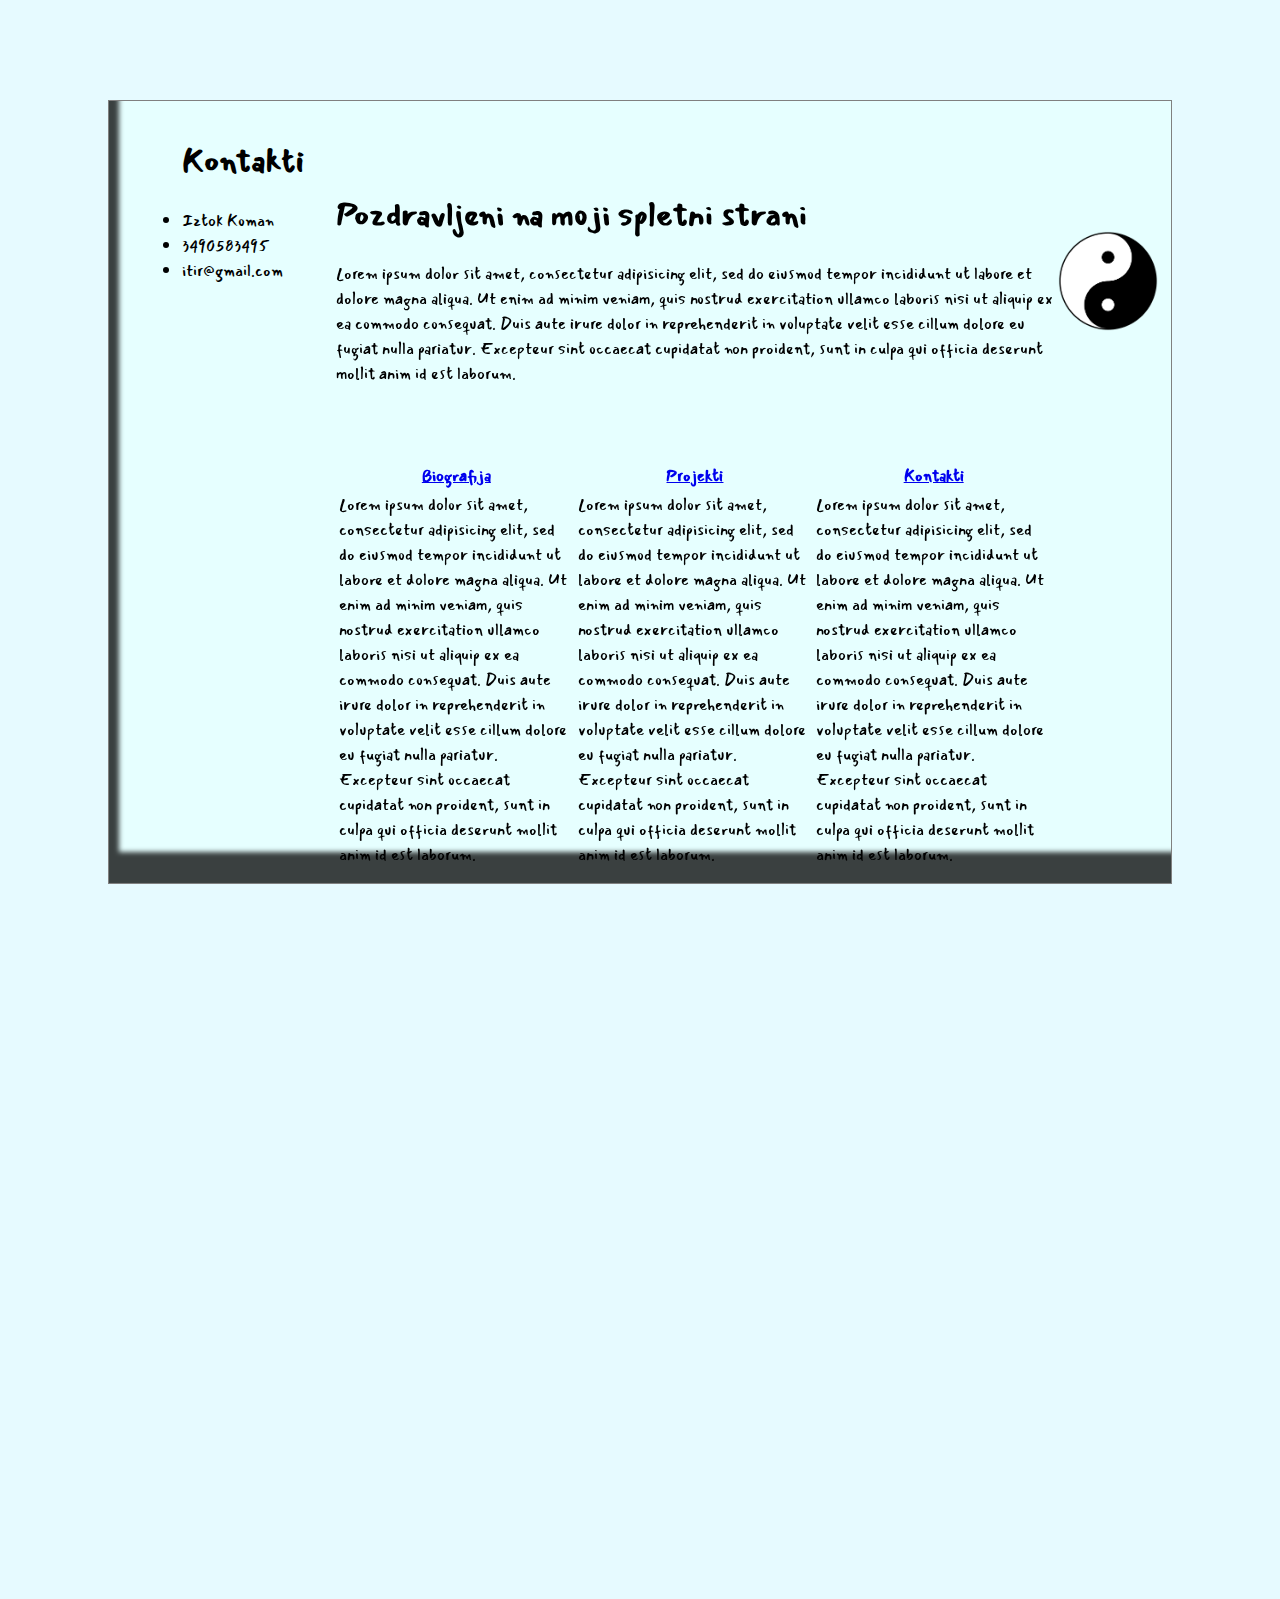
<file: index.html>
<!DOCTYPE html>
<html lang="en" dir="ltr">

<head>
  <link href="https://fonts.googleapis.com/css?family=Mansalva&display=swap" rel="stylesheet">
  <meta charset="utf-8">
  <title>Home</title>
  <style media="screen">
  #vsebina {
margin:100px;
color: black;
border-style: solid;
border-width: 1px;
background-color: hsl(180, 100%, 95%);
padding: 10px;
padding-left: 30px;
-webkit-box-shadow: inset 10px -31px 5px 0px rgba(0,0,0,0.75);
-moz-box-shadow: inset 10px -31px 5px 0px rgba(0,0,0,0.75);
box-shadow: inset 10px -31px 5px 0px rgba(0,0,0,0.75);



  }
  #slika {
margin-left: :20px;
  }
    #naslov {
color: black;
  }
  #ozadje{
background-color: #e6faff;
font-family: 'Mansalva', cursive;
  }


  </style>
</head>

<body id="ozadje">

  <table id="vsebina">
    <tr>
      <td>
        <ul>
          <h1>Kontakti</h1>
          <li>Iztok Koman</li>
          <li>3490583495</li>
          <li>itir@gmail.com</li>
          <iframe width="150" height="150" src="https://www.youtube.com/embed/CwAMtwBb0T4" frameborder="0" allow="accelerometer; autoplay; encrypted-media; gyroscope; picture-in-picture" allowfullscreen></iframe>
        </ul>
      </td>
      <td>
        <h1 id="naslov">Pozdravljeni na moji spletni strani</h1>
        <p>Lorem ipsum dolor sit amet, consectetur adipisicing elit, sed do eiusmod tempor incididunt ut labore et dolore magna aliqua. Ut enim ad minim veniam, quis nostrud exercitation ullamco laboris nisi ut aliquip ex ea commodo consequat. Duis
          aute irure dolor in reprehenderit in voluptate velit esse cillum dolore eu fugiat nulla pariatur. Excepteur sint occaecat cupidatat non proident, sunt in culpa qui officia deserunt mollit anim id est laborum.</p>
      </td>
      <td>
        <img id="slika" width="100" src="media/jing.png" alt="">
      </td>
    </tr>
    <tr>
      <td></td>
      <td>
        <table width="100%">
          <tr>
            <th>
              <a href="bio.html">Biografija</a>
            </th>
            <th>
              <a href="projekti.html">Projekti</a>
            </th>
            <th>
              <a href="kontakt.html">Kontakti</a>
            </th>
          </tr>
          <tr>
            <td>Lorem ipsum dolor sit amet, consectetur adipisicing elit, sed do eiusmod tempor incididunt ut labore et dolore magna aliqua. Ut enim ad minim veniam, quis nostrud exercitation ullamco laboris nisi ut aliquip ex ea commodo consequat.
              Duis aute irure dolor in reprehenderit in voluptate velit esse cillum dolore eu fugiat nulla pariatur. Excepteur sint occaecat cupidatat non proident, sunt in culpa qui officia deserunt mollit anim id est laborum.</td>
            <td>Lorem ipsum dolor sit amet, consectetur adipisicing elit, sed do eiusmod tempor incididunt ut labore et dolore magna aliqua. Ut enim ad minim veniam, quis nostrud exercitation ullamco laboris nisi ut aliquip ex ea commodo consequat.
              Duis aute irure dolor in reprehenderit in voluptate velit esse cillum dolore eu fugiat nulla pariatur. Excepteur sint occaecat cupidatat non proident, sunt in culpa qui officia deserunt mollit anim id est laborum.</td>
            <td>Lorem ipsum dolor sit amet, consectetur adipisicing elit, sed do eiusmod tempor incididunt ut labore et dolore magna aliqua. Ut enim ad minim veniam, quis nostrud exercitation ullamco laboris nisi ut aliquip ex ea commodo consequat.
              Duis aute irure dolor in reprehenderit in voluptate velit esse cillum dolore eu fugiat nulla pariatur. Excepteur sint occaecat cupidatat non proident, sunt in culpa qui officia deserunt mollit anim id est laborum.</td>
          </tr>

        </table>

  </table>
<iframe src="https://www.google.com/maps/embed?pb=!1m18!1m12!1m3!1d2767.6550276507974!2d14.509648115842209!3d46.07791937911306!2m3!1f0!2f0!3f0!3m2!1i1024!2i768!4f13.1!3m3!1m2!1s0x476532e9e551d441%3A0x8f1a41799a4ae2b0!2sDunajska%20cesta%20129%2C%201000%20Ljubljana!5e0!3m2!1ssl!2ssi!4v1570469256507!5m2!1ssl!2ssi" width="800" height="600" frameborder="0" style="border:0;" allowfullscreen=""></iframe>
</body>

</html>
</file>
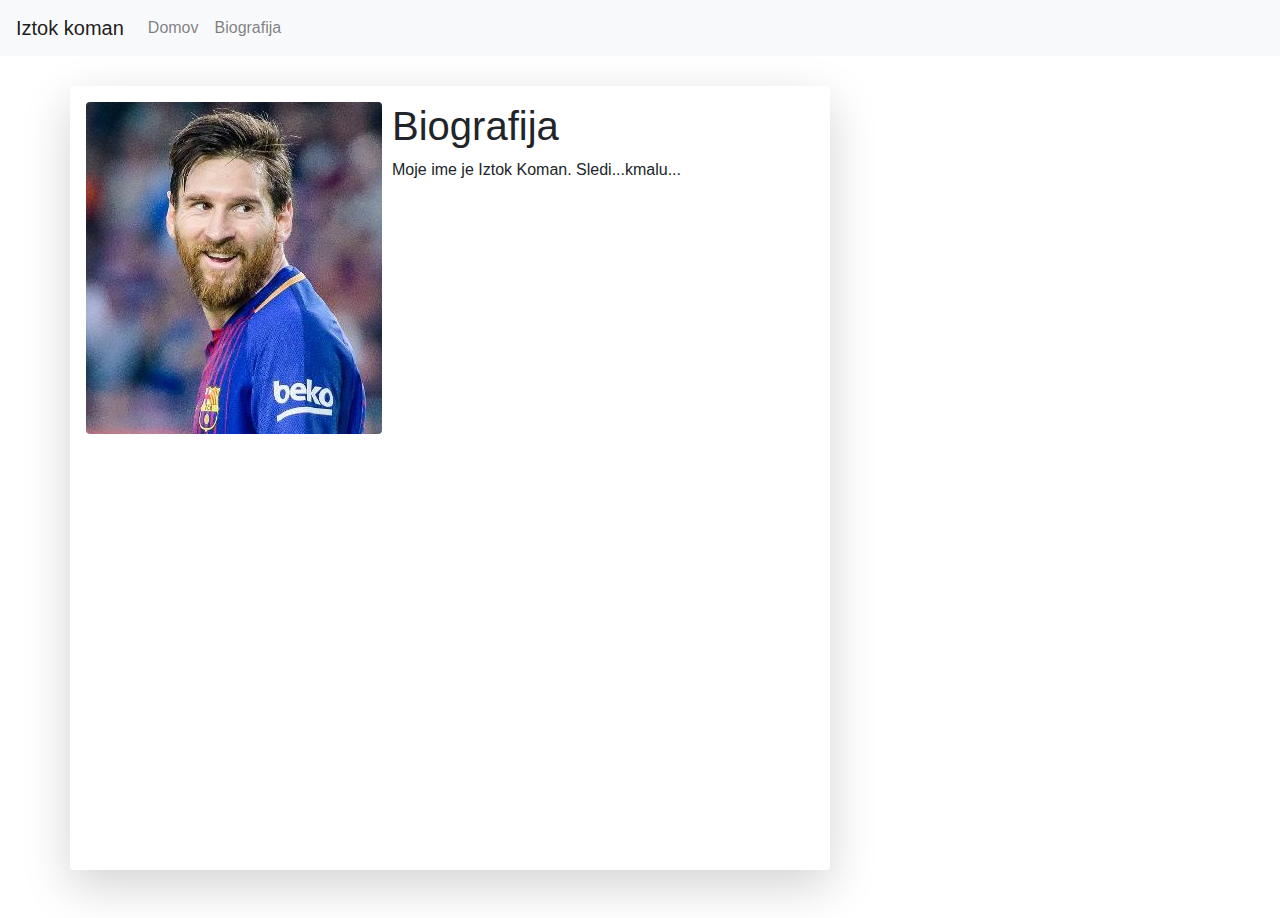
<file: biografija.html>
<html>
<head>
    <link rel="stylesheet" href="https://stackpath.bootstrapcdn.com/bootstrap/4.3.1/css/bootstrap.min.css" integrity="sha384-ggOyR0iXCbMQv3Xipma34MD+dH/1fQ784/j6cY/iJTQUOhcWr7x9JvoRxT2MZw1T" crossorigin="anonymous">
    
    <script src="https://code.jquery.com/jquery-3.3.1.slim.min.js" integrity="sha384-q8i/X+965DzO0rT7abK41JStQIAqVgRVzpbzo5smXKp4YfRvH+8abtTE1Pi6jizo" crossorigin="anonymous"></script>
<script src="https://cdnjs.cloudflare.com/ajax/libs/popper.js/1.14.7/umd/popper.min.js" integrity="sha384-UO2eT0CpHqdSJQ6hJty5KVphtPhzWj9WO1clHTMGa3JDZwrnQq4sF86dIHNDz0W1" crossorigin="anonymous"></script>
<script src="https://stackpath.bootstrapcdn.com/bootstrap/4.3.1/js/bootstrap.min.js" integrity="sha384-JjSmVgyd0p3pXB1rRibZUAYoIIy6OrQ6VrjIEaFf/nJGzIxFDsf4x0xIM+B07jRM" crossorigin="anonymous"></script>
    <style>
        .navbar{ 
            margin-bottom: 30px}
        .col-sm-8{margin-right:30px;
        font-family: inherit} 
        </style>
</head>
    
<body>
    <nav class="navbar navbar-expand-lg navbar-light bg-light">
  <a class="navbar-brand" href="index.html">Iztok koman</a>
  <button class="navbar-toggler" type="button" data-toggle="collapse" data-target="#navbarSupportedContent" aria-controls="navbarSupportedContent" aria-expanded="false" aria-label="Toggle navigation">
    <span class="navbar-toggler-icon"></span>
  </button>

  <div class="collapse navbar-collapse" id="navbarSupportedContent">
    <ul class="navbar-nav mr-auto">
      <li class="nav-item">
        <a class="nav-link" href="index.html">Domov</a>
      </li>
      <li class="nav-item">
        <a class="nav-link" href="biografija.html">Biografija</a>
      </li>
    </ul>
  </div>
</nav>
    
 <div class="container">
  <div class="row">
    <div class="col-sm-8 shadow-lg p-3 mb-5 bg-white rounded">
<img style = "margin-right: 10px;margin-bottom: 10px"  src="portret.jpg" class="rounded float-left" alt="...">
        
      <h1>Biografija</h1>
 <p>Moje ime je Iztok Koman. Sledi...kmalu...</p>
     <div class="embed-responsive embed-responsive-16by9">
  <iframe width="560" height="315" src="https://www.youtube.com/embed/gNL7mgL7VF0" frameborder="0" allow="accelerometer; autoplay; encrypted-media; gyroscope; picture-in-picture" allowfullscreen></iframe>
</div>  
    </div>
    
  </div>
     
     
</div>
    
</body>

</html>
</file>
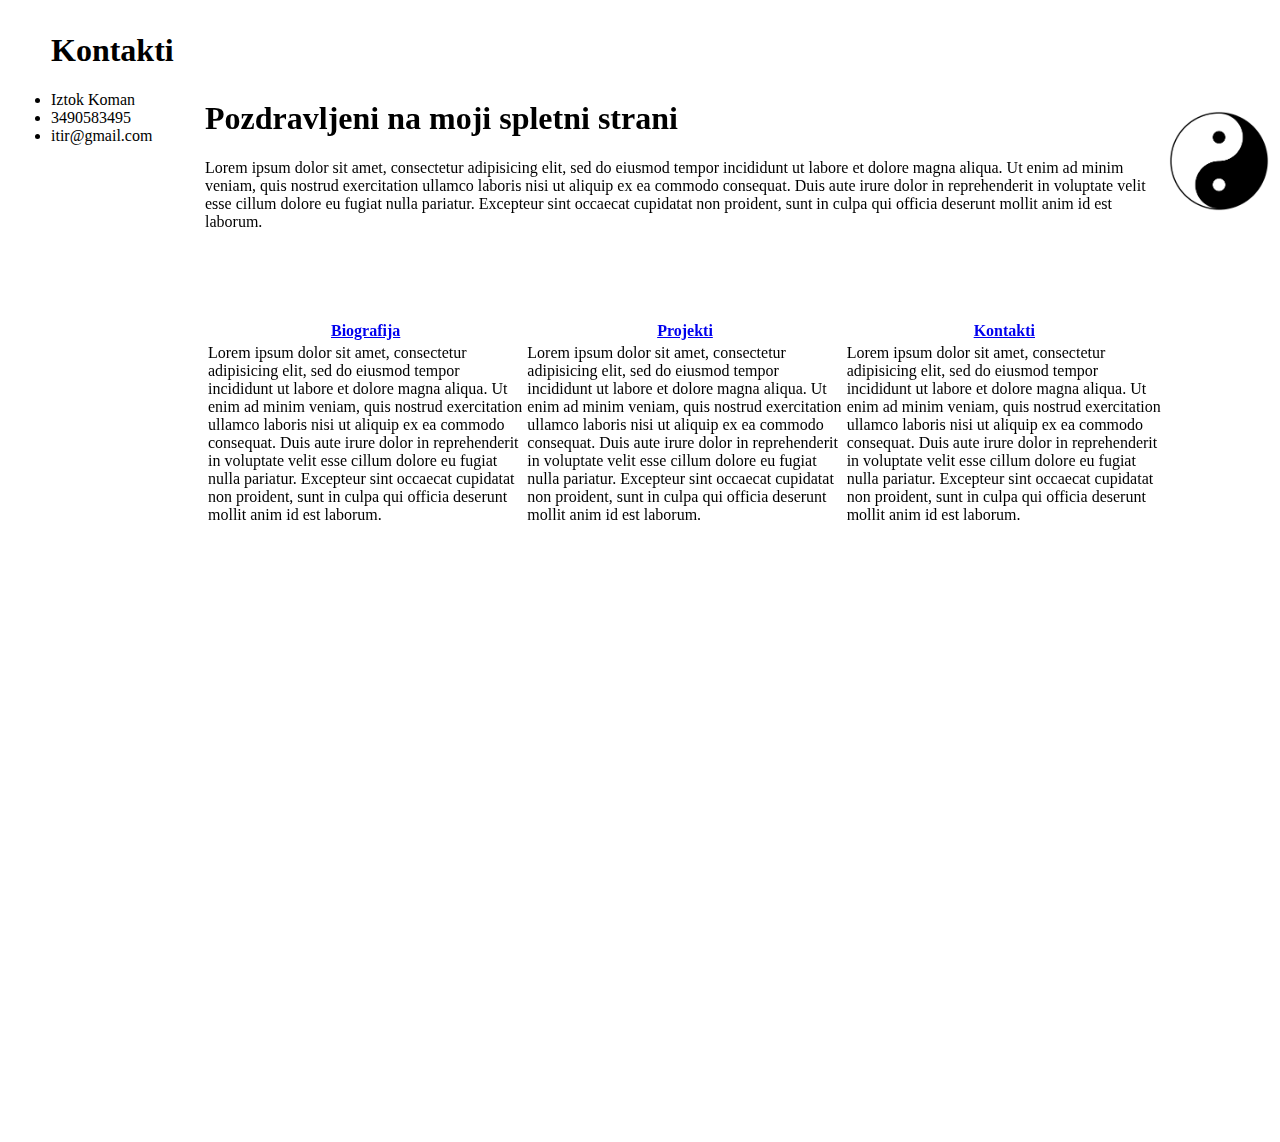
<file: kontakt.html>
<!DOCTYPE html>
<html lang="en" dir="ltr">

<head>
  <link href="https://fonts.googleapis.com/css?family=Mansalva&display=swap" rel="stylesheet">
  <meta charset="utf-8">
  <title>Home</title>
  <style media="screen">
  

  </style>
</head>

<body id="ozadje">

  <table id="vsebina">
    <tr>
      <td>
        <ul>
          <h1>Kontakti</h1>
          <li>Iztok Koman</li>
          <li>3490583495</li>
          <li>itir@gmail.com</li>
          <iframe width="150" height="150" src="https://www.youtube.com/embed/CwAMtwBb0T4" frameborder="0" allow="accelerometer; autoplay; encrypted-media; gyroscope; picture-in-picture" allowfullscreen></iframe>
        </ul>
      </td>
      <td>
        <h1 id="naslov">Pozdravljeni na moji spletni strani</h1>
        <p>Lorem ipsum dolor sit amet, consectetur adipisicing elit, sed do eiusmod tempor incididunt ut labore et dolore magna aliqua. Ut enim ad minim veniam, quis nostrud exercitation ullamco laboris nisi ut aliquip ex ea commodo consequat. Duis
          aute irure dolor in reprehenderit in voluptate velit esse cillum dolore eu fugiat nulla pariatur. Excepteur sint occaecat cupidatat non proident, sunt in culpa qui officia deserunt mollit anim id est laborum.</p>
      </td>
      <td>
        <img id="slika" width="100" src="media/jing.png" alt="">
      </td>
    </tr>
    <tr>
      <td></td>
      <td>
        <table width="100%">
          <tr>
            <th>
              <a href="bio.html">Biografija</a>
            </th>
            <th>
              <a href="pro.html">Projekti</a>
            </th>
            <th>
              <a href="kontakt.html">Kontakti</a>
            </th>
          </tr>
          <tr>
            <td>Lorem ipsum dolor sit amet, consectetur adipisicing elit, sed do eiusmod tempor incididunt ut labore et dolore magna aliqua. Ut enim ad minim veniam, quis nostrud exercitation ullamco laboris nisi ut aliquip ex ea commodo consequat.
              Duis aute irure dolor in reprehenderit in voluptate velit esse cillum dolore eu fugiat nulla pariatur. Excepteur sint occaecat cupidatat non proident, sunt in culpa qui officia deserunt mollit anim id est laborum.</td>
            <td>Lorem ipsum dolor sit amet, consectetur adipisicing elit, sed do eiusmod tempor incididunt ut labore et dolore magna aliqua. Ut enim ad minim veniam, quis nostrud exercitation ullamco laboris nisi ut aliquip ex ea commodo consequat.
              Duis aute irure dolor in reprehenderit in voluptate velit esse cillum dolore eu fugiat nulla pariatur. Excepteur sint occaecat cupidatat non proident, sunt in culpa qui officia deserunt mollit anim id est laborum.</td>
            <td>Lorem ipsum dolor sit amet, consectetur adipisicing elit, sed do eiusmod tempor incididunt ut labore et dolore magna aliqua. Ut enim ad minim veniam, quis nostrud exercitation ullamco laboris nisi ut aliquip ex ea commodo consequat.
              Duis aute irure dolor in reprehenderit in voluptate velit esse cillum dolore eu fugiat nulla pariatur. Excepteur sint occaecat cupidatat non proident, sunt in culpa qui officia deserunt mollit anim id est laborum.</td>
          </tr>

        </table>

  </table>
<iframe src="https://www.google.com/maps/embed?pb=!1m18!1m12!1m3!1d2767.6550276507974!2d14.509648115842209!3d46.07791937911306!2m3!1f0!2f0!3f0!3m2!1i1024!2i768!4f13.1!3m3!1m2!1s0x476532e9e551d441%3A0x8f1a41799a4ae2b0!2sDunajska%20cesta%20129%2C%201000%20Ljubljana!5e0!3m2!1ssl!2ssi!4v1570469256507!5m2!1ssl!2ssi" width="800" height="600" frameborder="0" style="border:0;" allowfullscreen=""></iframe>
</body>

</html>
</file>
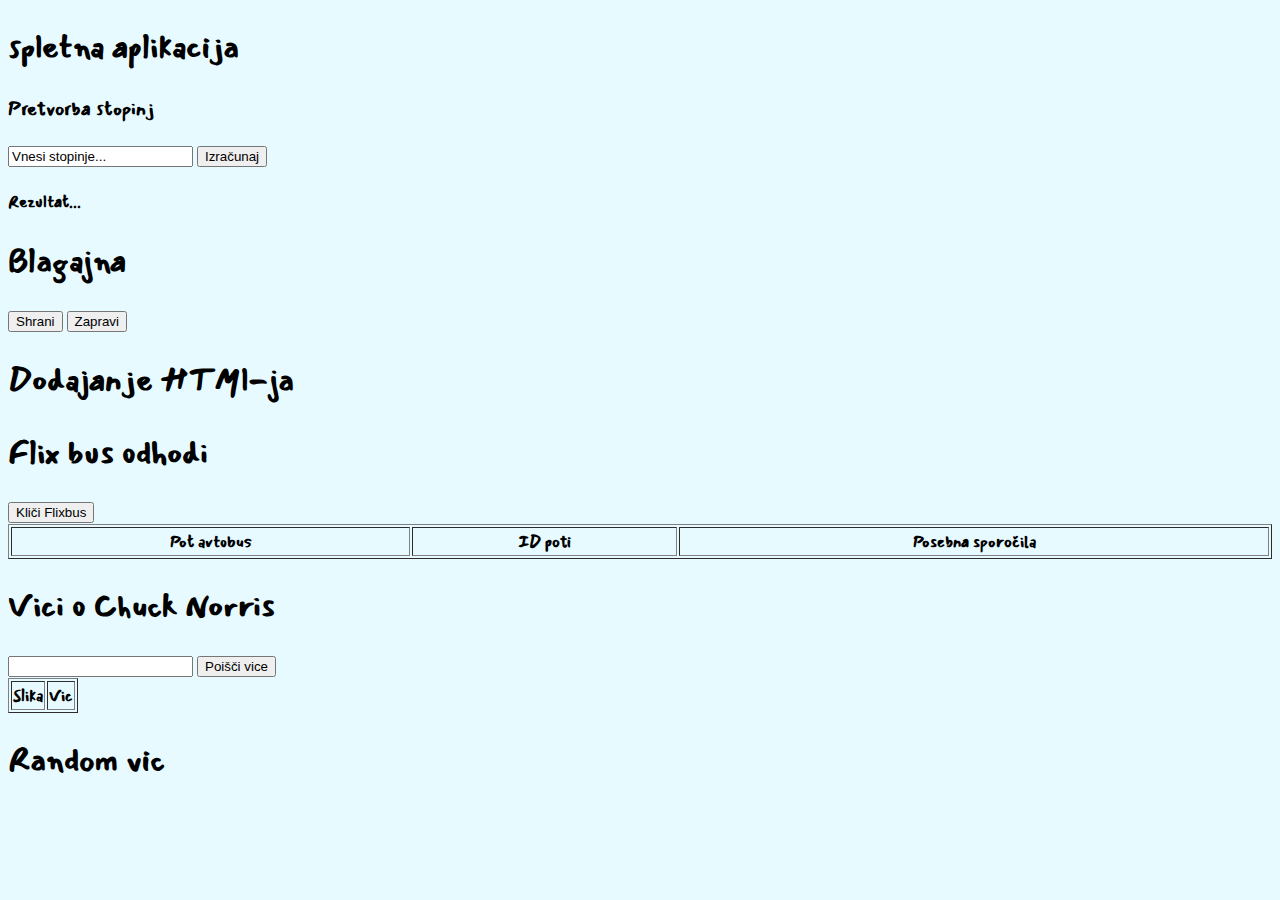
<file: projekti.html>
<!DOCTYPE html>
<html lang="en" dir="ltr">

<head>
  <link href="https://fonts.googleapis.com/css?family=Mansalva&display=swap" rel="stylesheet">
  <meta charset="utf-8">
  <title>Projekti</title>
  <link rel="stylesheet" href="css/index.css">
  <script type="text/javascript" src = "js/kovcek.js"></script>
<script type="text/javascript" src="js/app.js"></script>


</head>

<body id="ozadje">
  <div id="vsebina">
    <h1>spletna aplikacija</h1>
    <h3>Pretvorba stopinj</h3>
    <input id = "stopinje" type="text" name="" value="Vnesi stopinje...">
    <button onclick="pretvorba_stopinj() " type="button" name="button">Izračunaj</button>
    <h4 id ="rezultat">Rezultat...</h4>

    <h1>Blagajna</h1>
    <button type="button" name="button" onclick="shrani()">Shrani</button>
      <button type="button"  name="button" onclick="zapravi()">Zapravi</button>
      <h1 onclick="dodajHtml()">Dodajanje HTMl-ja</h1>
      <div id="dodaj-html">
        <h1>Flix bus odhodi</h1>
        <button type="button" onclick="flixbus()" name="button">Kliči Flixbus</button>
        <table border="1" id = "flixbus-odhodi">
      <tr>
        <th>Pot avtobus</th>
        <th>ID poti</th>
        <th>Posebna sporočila</th>
      </tr>
        </table>

<h1>Vici o Chuck Norris</h1>
<input  type="text" name="" value="" id ="searchWord">
<button   type="button" onclick ="poisciVice()"name="button">Poišči vice</button>
<table border = "1" id="vici">
  <tr>
    <th>Slika</th>
    <th>Vic</th>

  </tr>
</table>

<h1>Random vic</h1>
<p id = "vic"></p>
      </div>
  </div>
<script type="text/javascript">
  flixbus();
  randomVic();
  setInterval(randomVic, 10000);
</script>
</body>

</html>
</file>
<file: css/index.css>
<style media="screen">

  #vsebina {
    margin: 100px;
    color: black;
    border-style: solid;
    border-width: 1px;
    background-color: hsl(180, 100%, 95%);
    padding: 10px;
    padding-left: 30px;
  }

  #flixbus-odhodi {
    width: 100%;

  }

  #slika {
    margin-left: 20px;
  }

  #naslov {
    color: black;
  }

  #ozadje {
    background-color: #e6faff;
    font-family: 'Mansalva', cursive;
  }
</style>
</file>
